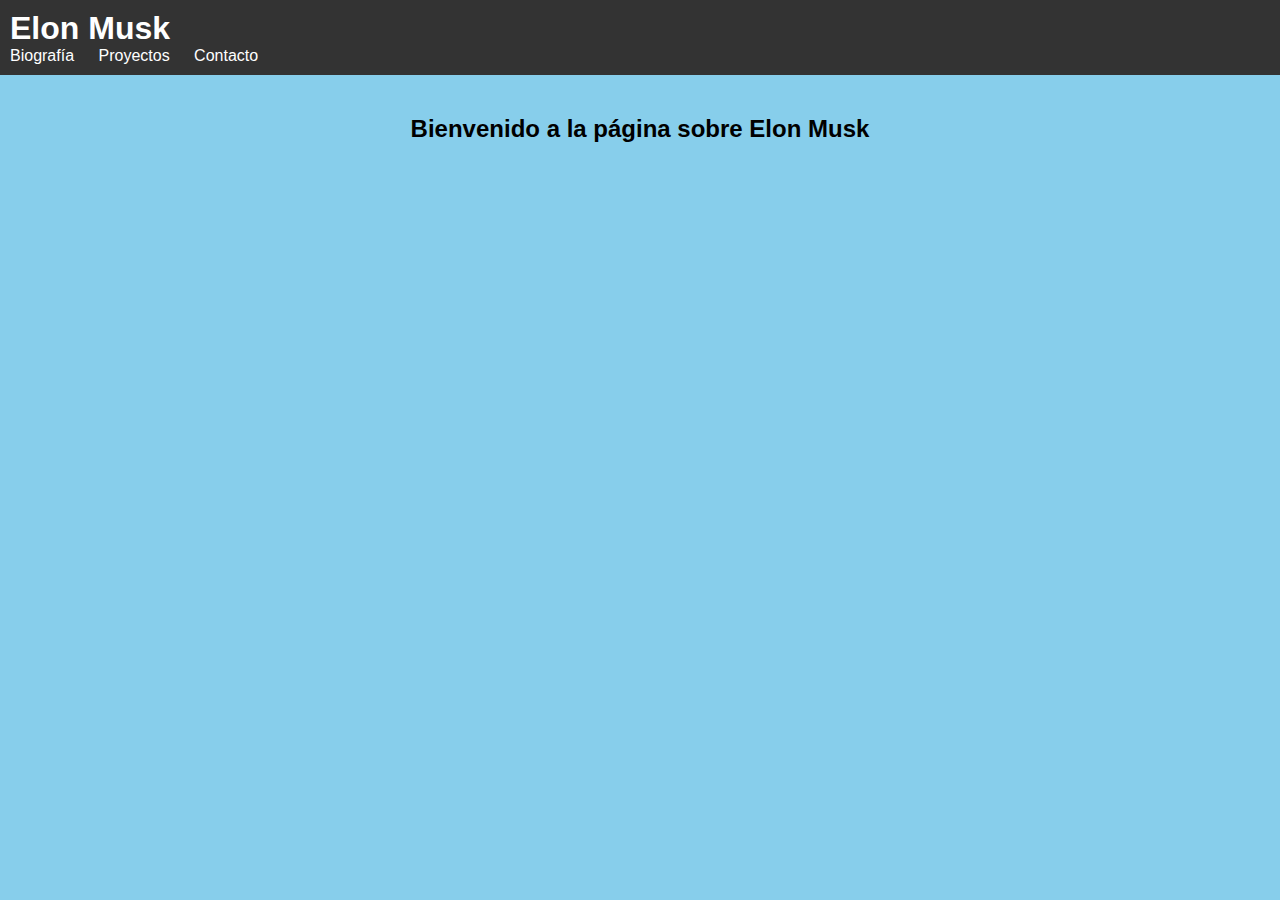
<file: index.html>
<!DOCTYPE html>
<html lang="es">
<head>
  <meta charset="UTF-8">
  <meta name="viewport" content="width=device-width, initial-scale=1.0">
  <title>Elon Musk - Portada</title>
  <link rel="stylesheet" href="styles.css">
</head>
<body>
  <header>
    <h1>Elon Musk</h1>
    <nav>
      <ul>
        <li><a href="biografia.html">Biografía</a></li>
        <li><a href="proyectos.html">Proyectos</a></li>
        <li><a href="contacto.html">Contacto</a></li>
      </ul>
    </nav>
  </header>
  <main>
    <h2 class="Index-h2">Bienvenido a la página sobre Elon Musk</h2>
    <section>
      <div id="player"></div>
    <script>
        // Carga la API de YouTube
        function loadYouTubeAPI() {
            const tag = document.createElement('script');
            tag.src = 'https://www.youtube.com/iframe_api';
            const firstScriptTag = document.getElementsByTagName('script')[0];
            firstScriptTag.parentNode.insertBefore(tag, firstScriptTag);
        }

        // Inicializa el reproductor cuando se carga la API
        let player;
        function onYouTubeIframeAPIReady() {
            player = new YT.Player('player', {
                height: '315',
                width: '560',
                videoId: '60-WrGl5yVM', // ID del video de YouTube
                playerVars: {
                    'autoplay': 0, // Auto-reproducción desactivada
                },
            });
        }

        // Función para reproducir el video
        function playVideo() {
            if (player) {
                player.playVideo();
            }
        }

        // Carga la API de YouTube al cargar la página
        window.onload = loadYouTubeAPI;
    </script>
    </section>
  </main>
</body>
</html>
</file>
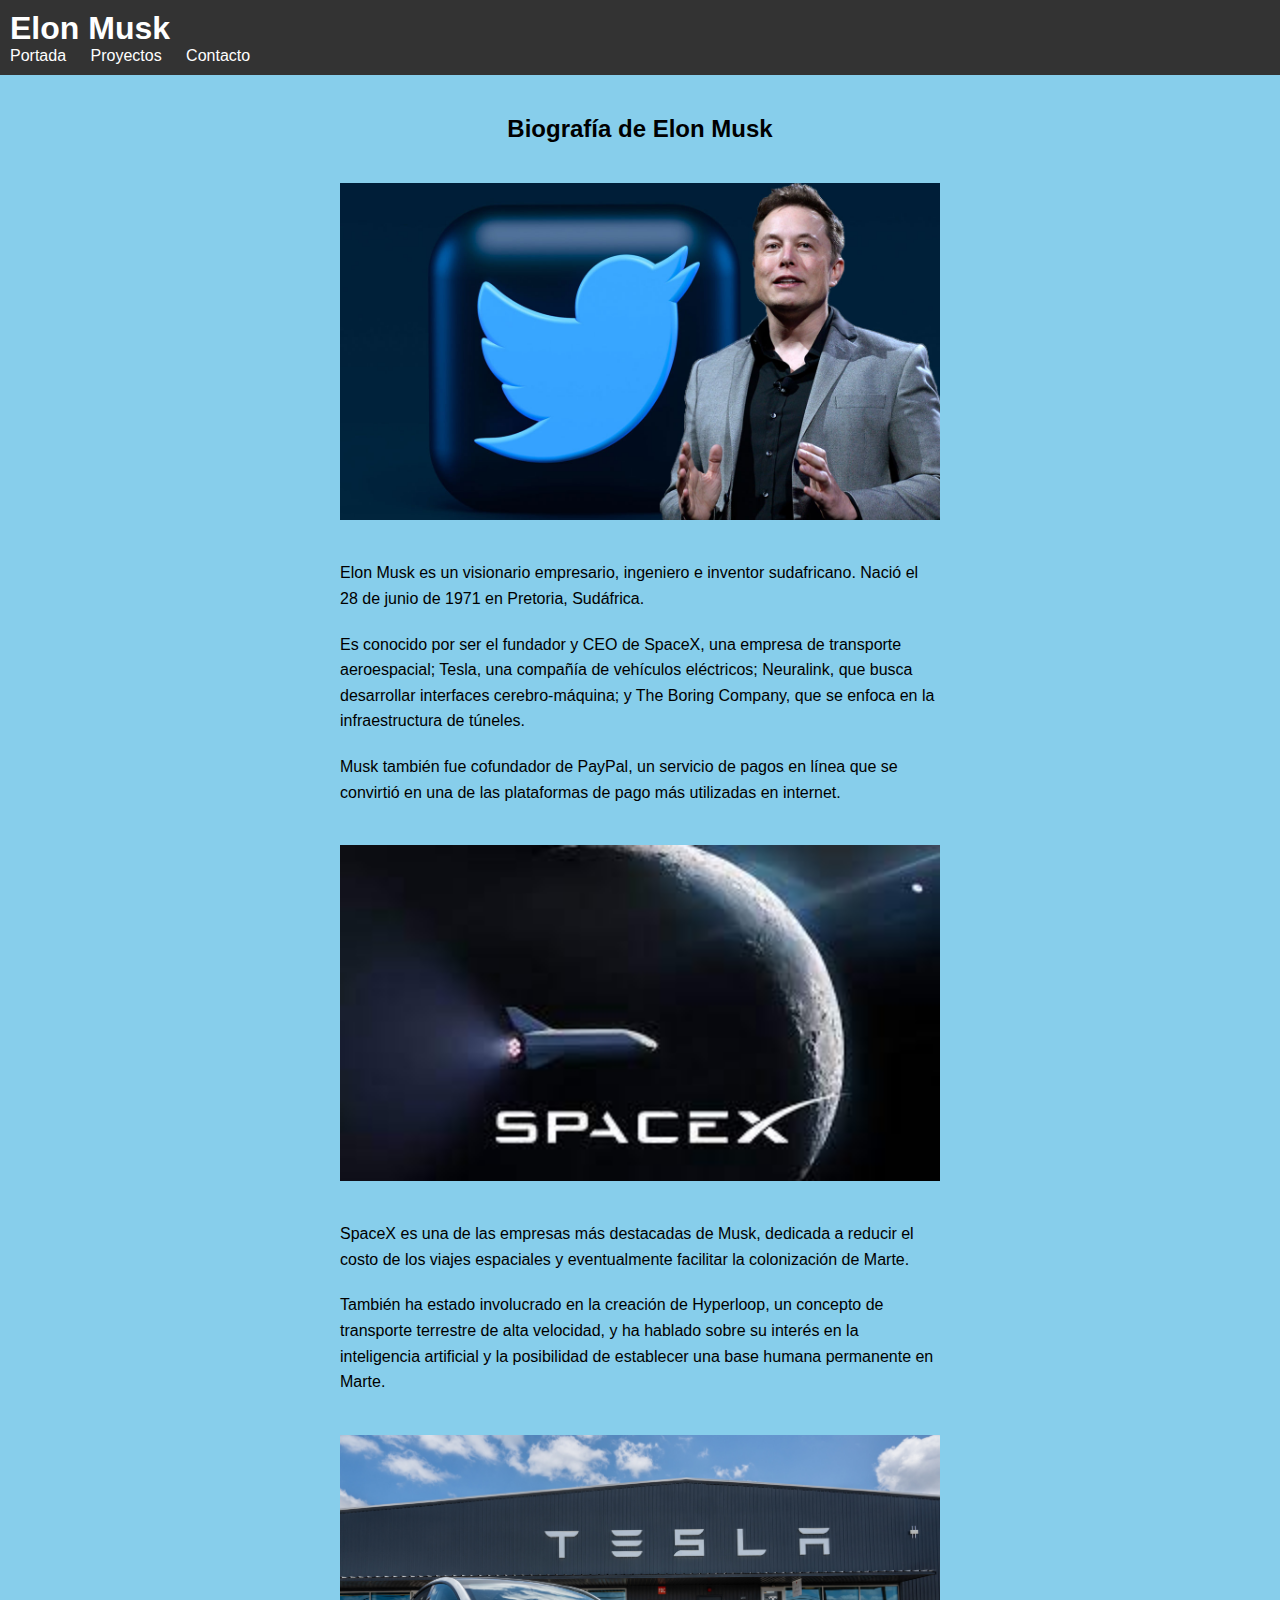
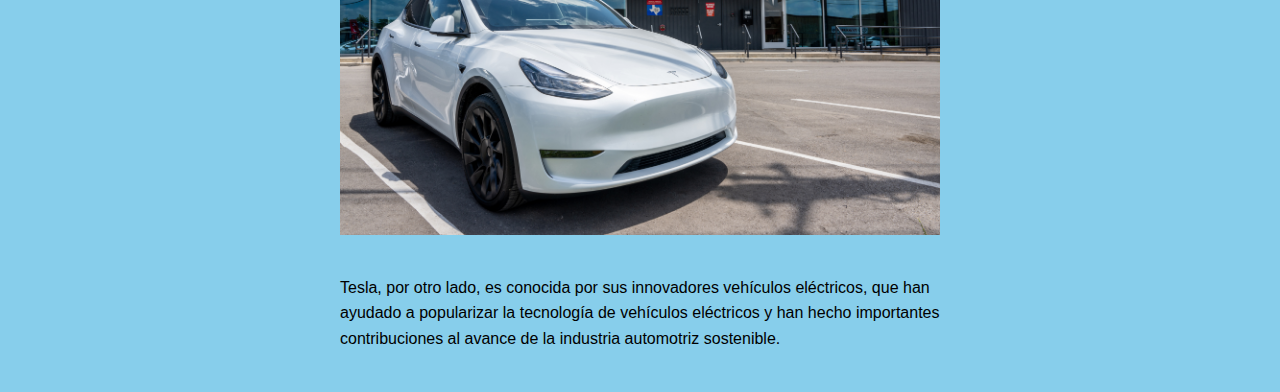
<file: biografia.html>
<!DOCTYPE html>
<html lang="es">
<head>
  <meta charset="UTF-8">
  <meta name="viewport" content="width=device-width, initial-scale=1.0">
  <title>Elon Musk - Biografía</title>
  <link rel="stylesheet" href="biografia.css">
</head>
<body>
  <header>
    <h1>Elon Musk</h1>
    <nav>
      <ul>
        <li><a href="index.html">Portada</a></li>
        <li><a href="proyectos.html">Proyectos</a></li>
        <li><a href="contacto.html">Contacto</a></li>
      </ul>
    </nav>
  </header>
  <main>
    <section class="biografia-section">
      <h2>Biografía de Elon Musk</h2>
      <img src="elon_musk.jpeg" alt="Elon Musk">
      <p>Elon Musk es un visionario empresario, ingeniero e inventor sudafricano. Nació el 28 de junio de 1971 en Pretoria, Sudáfrica.</p>
      <p>Es conocido por ser el fundador y CEO de SpaceX, una empresa de transporte aeroespacial; Tesla, una compañía de vehículos eléctricos; Neuralink, que busca desarrollar interfaces cerebro-máquina; y The Boring Company, que se enfoca en la infraestructura de túneles.</p>
      <p>Musk también fue cofundador de PayPal, un servicio de pagos en línea que se convirtió en una de las plataformas de pago más utilizadas en internet.</p>
      <img src="spacex.jpeg" alt="SpaceX">
      <p>SpaceX es una de las empresas más destacadas de Musk, dedicada a reducir el costo de los viajes espaciales y eventualmente facilitar la colonización de Marte.</p>
      <p>También ha estado involucrado en la creación de Hyperloop, un concepto de transporte terrestre de alta velocidad, y ha hablado sobre su interés en la inteligencia artificial y la posibilidad de establecer una base humana permanente en Marte.</p>
      <img src="tesla.jpg" alt="Tesla">
      <p>Tesla, por otro lado, es conocida por sus innovadores vehículos eléctricos, que han ayudado a popularizar la tecnología de vehículos eléctricos y han hecho importantes contribuciones al avance de la industria automotriz sostenible.</p>
    </section>
  </main>
</body>
</html>
</file>
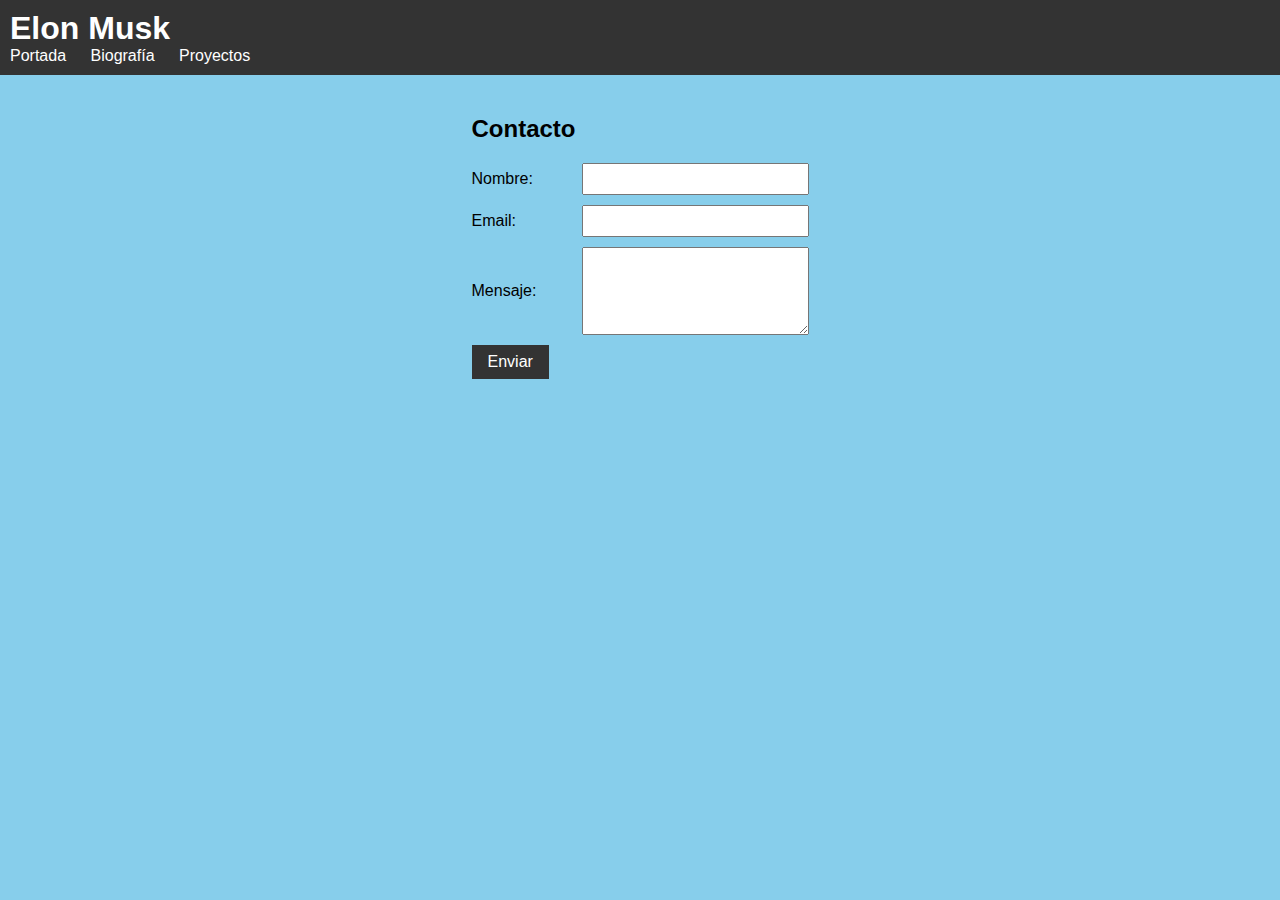
<file: contacto.html>
<!DOCTYPE html>
<html lang="es">
<head>
  <meta charset="UTF-8">
  <meta name="viewport" content="width=device-width, initial-scale=1.0">
  <title>Contacto - Elon Musk Fan Page</title>
  <link rel="stylesheet" href="styles.css">
</head>
<body>
  <header>
    <h1>Elon Musk</h1>
    <nav>
      <ul>
        <li><a href="index.html">Portada</a></li>
        <li><a href="biografia.html">Biografía</a></li>
        <li><a href="proyectos.html">Proyectos</a></li>
      </ul>
    </nav>
  </header>
  <main>
    <section>
      <h2>Contacto</h2>
      <form action="#" method="post">
        <div class="form-group">
          <label for="nombre">Nombre:</label>
          <input type="text" id="nombre" name="nombre" required>
        </div>
        <div class="form-group">
          <label for="email">Email:</label>
          <input type="email" id="email" name="email" required>
        </div>
        <div class="form-group">
          <label for="mensaje">Mensaje:</label>
          <textarea id="mensaje" name="mensaje" rows="4" required></textarea>
        </div>
        <div class="form-group">
          <button type="submit">Enviar</button>
        </div>
      </form>
    </section>
  </main>
</body>
</html>
</file>
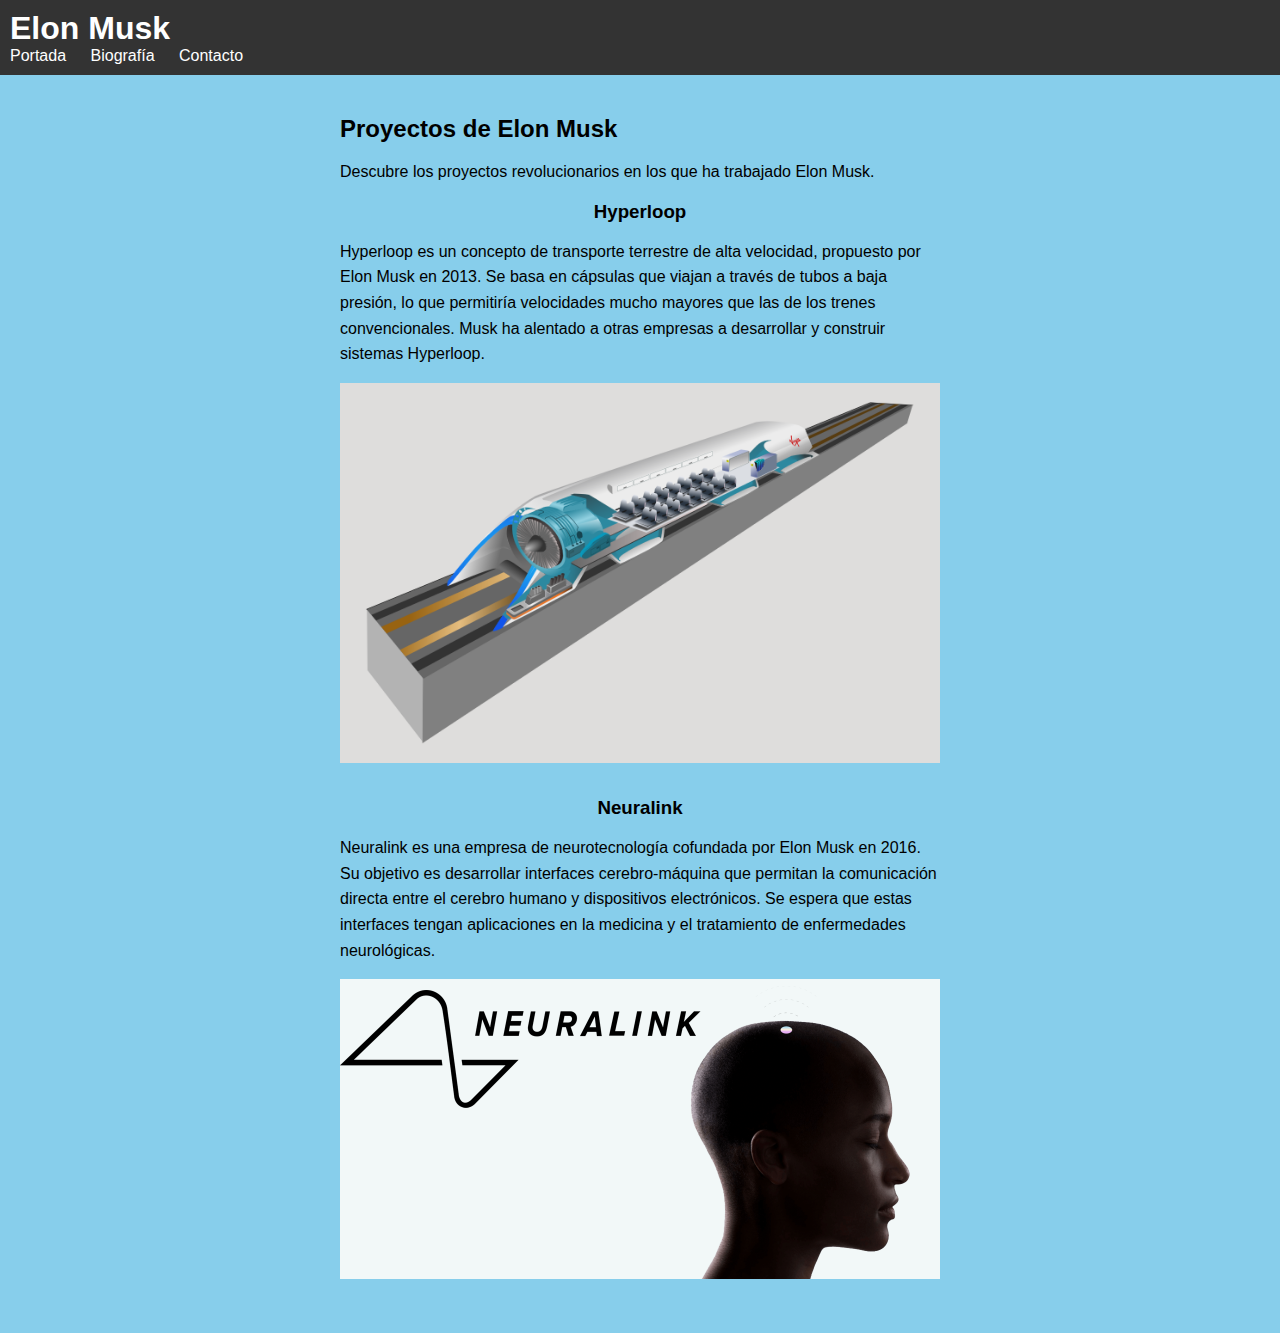
<file: proyectos.html>
<!DOCTYPE html>
<html lang="es">
<head>
  <meta charset="UTF-8">
  <meta name="viewport" content="width=device-width, initial-scale=1.0">
  <title>Elon Musk - Proyectos</title>
  <link rel="stylesheet" href="proyectos.css">
</head>
<body>
  <header>
    <h1>Elon Musk</h1>
    <nav>
      <ul>
        <li><a href="index.html">Portada</a></li>
        <li><a href="biografia.html">Biografía</a></li>
        <li><a href="contacto.html">Contacto</a></li>
      </ul>
    </nav>
  </header>
  <main>
    <section>
      <h2>Proyectos de Elon Musk</h2>
      <p>Descubre los proyectos revolucionarios en los que ha trabajado Elon Musk.</p>
      <div class="proyecto">
        <h3>Hyperloop</h3>
        <p>Hyperloop es un concepto de transporte terrestre de alta velocidad, propuesto por Elon Musk en 2013. Se basa en cápsulas que viajan a través de tubos a baja presión, lo que permitiría velocidades mucho mayores que las de los trenes convencionales. Musk ha alentado a otras empresas a desarrollar y construir sistemas Hyperloop.</p>
        <img src="hyperloop.png" alt="Hyperloop">
    </div>
      <div class="proyecto">
        <h3>Neuralink</h3>
        <p>Neuralink es una empresa de neurotecnología cofundada por Elon Musk en 2016. Su objetivo es desarrollar interfaces cerebro-máquina que permitan la comunicación directa entre el cerebro humano y dispositivos electrónicos. Se espera que estas interfaces tengan aplicaciones en la medicina y el tratamiento de enfermedades neurológicas.</p>
        <img src="neuralink.png" alt="Neuralink"> 
    </div>
    </section>
  </main>
</body>
</html>
</file>
<file: styles.css>
body {
    font-family: Arial, sans-serif;
    margin: 0;
    padding: 0;
    background-color: skyblue;
  }
  
  header {
    background-color: #333;
    color: #fff;
    padding: 10px;
  }
  
  header h1 {
    margin: 0;
  }
  
  nav ul {
    list-style: none;
    padding: 0;
    margin: 0;
  }
  
  nav li {
    display: inline;
    margin-right: 20px;
  }
  
  nav a {
    text-decoration: none;
    color: #fff;
  }
  
  main {
    padding: 20px;
    background-color: skyblue;
  }
  
  footer {
    background-color: skyblue;
    color: #fff;
    text-align: center;
    padding: 10px;
  }
  
  /* Flexbox para el diseño responsive */
  main {
    display: flex;
    flex-direction: column;
    align-items: center;
  }

  .Image-Center{
    align-items: center;
  }
  
  .Index-h2{
    text-align: center;
  }
  /* Agrega más estilos y diseño según tus preferencias */
  /* Estilos para el formulario */
.form-group {
    display: flex;
    align-items: center;
    margin-bottom: 10px;
  }
  
  .form-group label {
    min-width: 100px;
    margin-right: 10px;
  }
  
  .form-group input,
  .form-group textarea {
    flex: 1;
    padding: 5px;
    font-size: 16px;
  }
  
  .form-group textarea {
    resize: vertical;
  }
  
  .form-group button {
    background-color: #333;
    color: #fff;
    border: none;
    padding: 8px 16px;
    cursor: pointer;
    font-size: 16px;
  }
</file>
<file: biografia.css>
body {
  font-family: Arial, sans-serif;
  margin: 0;
  padding: 0;
  background-color: skyblue;
}

header {
  background-color: #333;
  color: #fff;
  padding: 10px;
}

header h1 {
  margin: 0;
}

nav ul {
  list-style: none;
  padding: 0;
  margin: 0;
}

nav li {
  display: inline;
  margin-right: 20px;
}

nav a {
  text-decoration: none;
  color: #fff;
}

main {
  padding: 20px;
}

footer {
  background-color: #333;
  color: #fff;
  text-align: center;
  padding: 10px;
}

/* Flexbox para el diseño responsive */
main {
  display: flex;
  flex-direction: column;
  align-items: center;
}

.biografia-section {
  max-width: 600px;
  margin: 0 auto;
}

.biografia-section h2 {
  text-align: center;
  margin-bottom: 20px;
}

.biografia-section img {
  width: 100%;
  height: auto;
  margin: 20px 0;
}

.biografia-section p {
  line-height: 1.6;
  margin-bottom: 20px;
}

@media (max-width: 600px) {
  .biografia-section {
    max-width: 100%;
    padding: 0 10px;
  }
}
</file>
<file: proyectos.css>
body {
    font-family: Arial, sans-serif;
    margin: 0;
    padding: 0;
    background-color: skyblue;
  }
  
  header {
    background-color: #333;
    color: #fff;
    padding: 10px;
  }
  
  header h1 {
    margin: 0;
  }
  
  nav ul {
    list-style: none;
    padding: 0;
    margin: 0;
  }
  
  nav li {
    display: inline;
    margin-right: 20px;
  }
  
  nav a {
    text-decoration: none;
    color: #fff;
  }
  
  main {
    padding: 20px;
  }
  
  footer {
    background-color: #333;
    color: #fff;
    text-align: center;
    padding: 10px;
  }
  
  /* Flexbox para el diseño responsive */
  main {
    display: flex;
    flex-direction: column;
    align-items: center;
  }
  
  .proyecto {
    max-width: 600px;
    margin: 20px 0;
  }
  
  .proyecto img {
    width: 100%;
    height: auto;
    margin-bottom: 10px;
  }
  
  .proyecto h3 {
    text-align: center;
    margin-bottom: 5px;
  }
  
  .proyecto p {
    line-height: 1.6;
  }
  
  @media only screen and (max-width: 768px) {
    .proyecto {
      max-width: 100%;
      padding: 0 10px;
    }
    
    .proyecto img {
      max-width: 100%;
    }
  }
</file>
